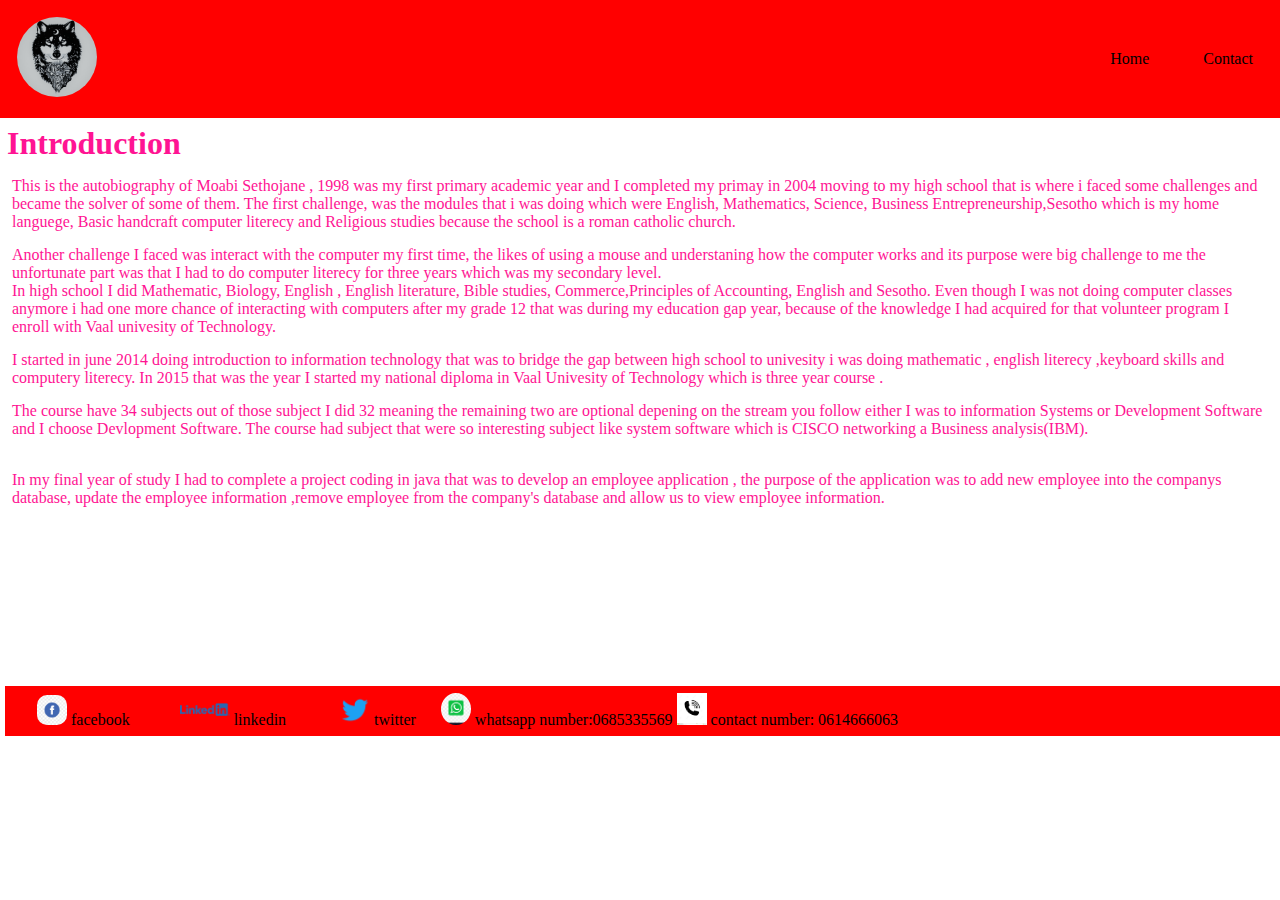
<file: about.html>
<!DOCTYPE html>
<html>
<head>
<title>about</title>
<link rel="stylesheet" type="text/css" href="style1.css">
</head>
<body>
    <table id="aboutHeader" >
        <tr>
            <td><img  id="logo">
            </td>
            <td align="right">
<nav id ="nav" >
  
    <ul >
        
    </ul>
</nav>
</td>
</tr>
</table>

<table id="aboutmain">
    <tr>
        <td colspan="2"></td>
        <th><h1</h1></th>
    </tr>
    <tr>
        <td>
            
        <br/>
    



    
        </td>
        <td>
           
            
</td>
    </tr>
</table>
<br>
<br>
<br>
<br>
<br>
<br>
<br>
<br>
<br>
<table id="footertable">
    <tr>
        <td>

            
         </td>
         <td>
           
         </td>
             
             <td>
            
         </td>
         <td>
             

         </td>
         <td>
             
         </td>
     </tr>      
         
</table>
</footer>
<script type="text/javascript" src="about.js"></script>
</body>

</html>
</file>
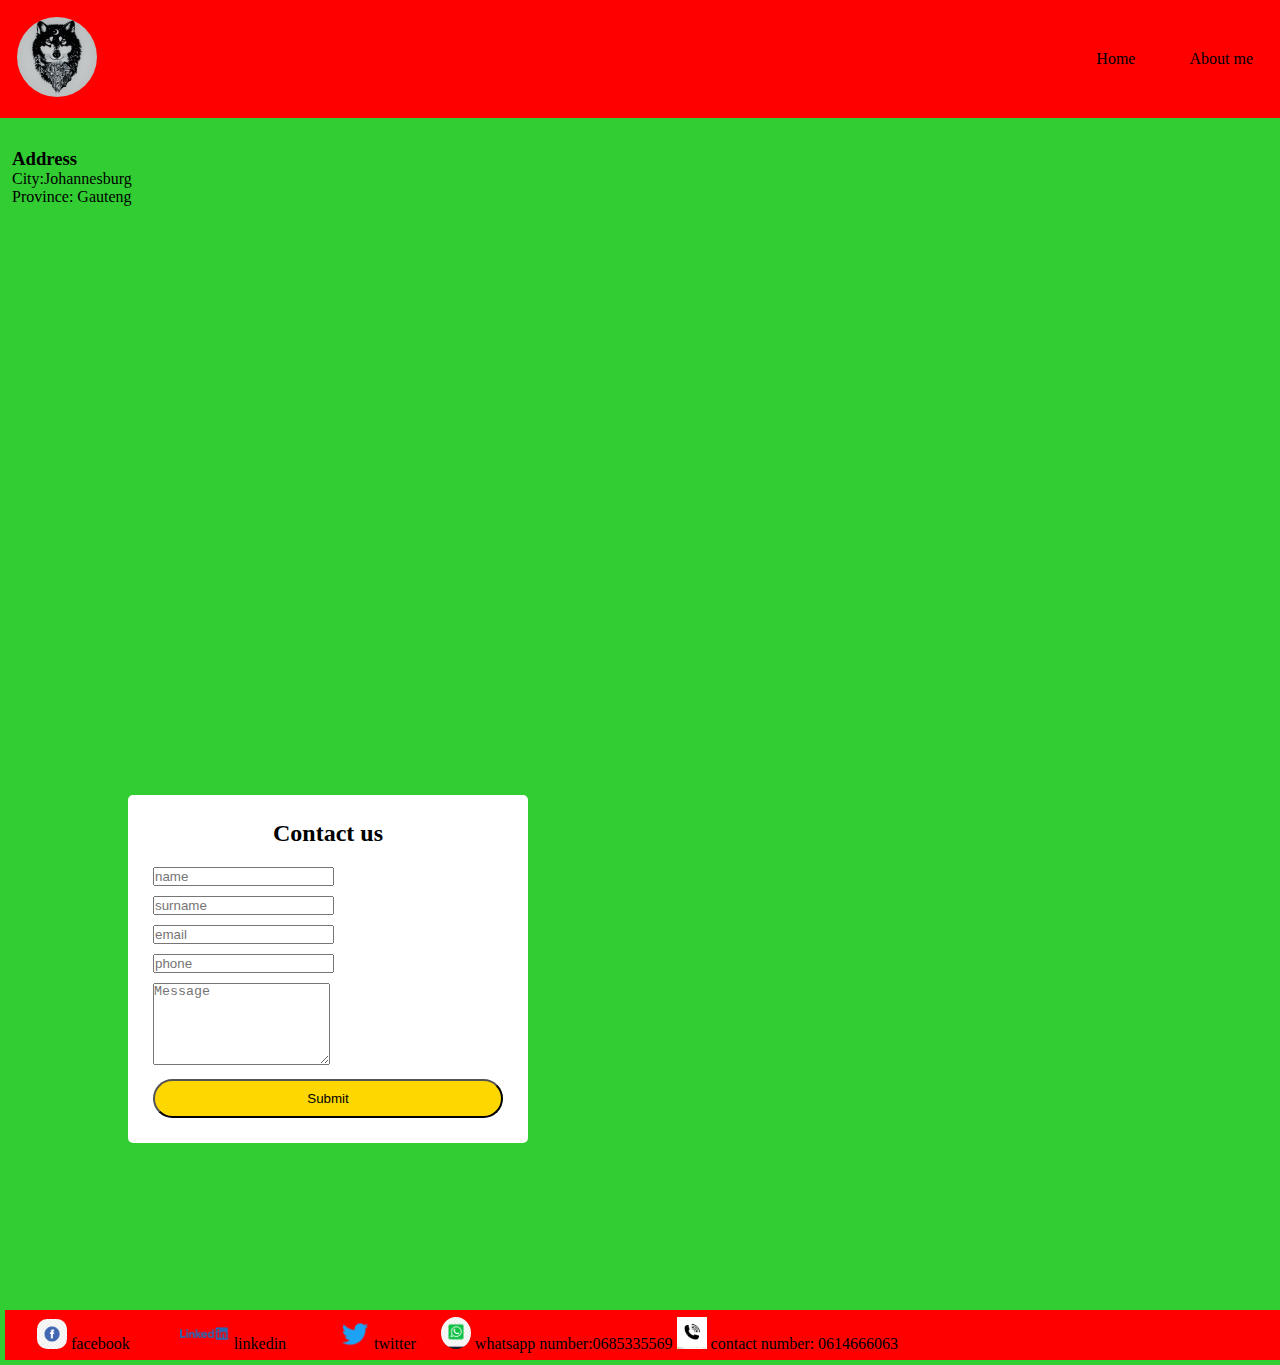
<file: contact.html>
<!DOCTYPE html>
<!DOCTYPE html>
<html>
<head>
	<meta charset="utf-8">
	<meta name="viewport" content="width=device-width, initial-scale=1">
	<title>contact me</title>
	<link rel="stylesheet" type="text/css" href="style2.css">
	
</head>
<body>
<header>
	<table id="contactheader">
		<tr>
			<td>
			<img  id="logo">
			</td>
			<td align="right"> 
				<div id="nav">
					
					
				</div>

			</td>
		</tr>
	</table>
</header>
<main>
	<table id="contactmaintable" >
		<tr>
		
		<td>
			
		</td>	
		</tr>
		<br>
		<tr>
				<td>
					
					</td>
		</tr>
		<tr>
			<td>
				
			</td>
		</tr>
	</table>
	
<!---->
				<div class="wrapper">
					
<h2>Contact us</h2>
	<div id="error_massage">
	</div>  

				
					<form  onsubmit=" validation()" action="https://formspree.io/f/xzborkew" method="POST">
						
					<div class="input_field">
		<input type="text" name="name" id="name" placeholder="name">
	</div>
	<div class="input_field">
		<input type="text" name="surname" id="surname" placeholder="surname">
	</div>
	<div class="input_field">
		<input type="text" name="email" id="email" placeholder="email">
	</div>
	<div class="input_field">
		<input type="text" name="phone" id="phone" placeholder="phone">
	</div>
	<div class="input_field">
		<textarea id="message" placeholder="Message"></textarea>
	</div>
	<div class="btn">
		<input type="submit">
	</div>
					
				</form>
				</div>
</main>
<br>
<br>
<br>
<br>
<br>
<br>
<br>
<br>
<br>

<table id="footertable">
    <tr>
        <td>
           
      
         </td>
         <td>
         	 
         </td>
            <td>
        
            </td>
              
            <td>
              </td>
              <td>
       
        </td>
    </tr>
</table>
</footer>
</body>
<script type="text/javascript" src="contact.js">
	
</script>
</html>
</file>
<file: style1.css>
*{
padding: 0;
margin: 0;
    background-attachment: fixed;
    background-repeat: no-repeat;
    background-size: cover;

}
#aboutHeader{
    width: 100%;
        background-color: red;
}
#logo{
    width: 80px;
    border-radius: 50%;
    margin: 15px;
}
h1{
    padding: 5px;
}

#nav ul{
list-style: none;
}
#nav ul li {
    display: inline-block;
    color: ghostwhite;
    padding: 5px;
}
.nav ul li a{
    list-style: none;
}
a{
    padding: 5px;
    margin: 20px;
    color:black;
    text-decoration: none;
}
#aboutmain{
    width: 100%;
    color: deeppink;
    font-size: medium;
}
#intro{
    padding: 5px;
    margin: 5px;
}
#p1{
    padding: 5px;
    margin: 5px;
}
#p2{
    padding: 5px;
    margin: 5px;
}
#p3{
    padding: 5px;
    margin: 5px;
}
#p4{
    padding: 5px;
    margin: 5px;
}
#footertable{
    background-color: red;
    width: 100%;
    margin: 5px;
    padding: 5px;

}
#facebookicon{
    width: 30px;
      border-radius: 10px;
}
#twittericon{
    width: 30px;
      border-radius: 10px;
}
#linkedinicon{
    width: 50px;
    border-radius: 10px;
}
#whatappicon{
    width: 30px;
    border-radius: 50%;
}
#phoneNumber{
  width: 30px


}

.navfooter{
    color: black;
    padding: 10px;
    margin: 5px;
}
a:hover {
    color: red;
    background-color:grey;
}
</file>
<file: style2.css>
*{
	padding: 0px;
	margin: 0px;
	 
}
#contactheader{
	width: 100%;
        background-color: red;

}
#logo{
    width: 80px;
    border-radius: 50%;
    margin: 15px;
}
body{
 background-color: limegreen;

}
h2{
    font-family: unset;
}
#contactmaintable{


	padding: 5px;
margin: 5px;

}

#footertable{

    background-color: red;
    width: 100%;
    margin: 5px;
    padding: 5px;
}
#facebookicon{
    width: 30px;
      border-radius: 10px;
}
#twittericon{
    width: 30px;
      border-radius: 10px;
}
#linkedinicon{
    width: 50px;
    border-radius: 10px;
}
#whatappicon{
    width: 30px;
    border-radius: 50%;
}
#phoneNumber{
  width: 30px


}


.nav ul{
list-style: none;
}
.nav ul li {
    display: inline-block;
    color: ghostwhite;
    padding: 5px;
}
.nav ul li a{
    list-style: none;
}

a{
padding: 5px;
margin: 20px;
display: inline;
	text-decoration: none;
    color: black;
}

a:hover {
    color: black;
    background-color:grey;
}



.wrapper{
margin-top: 10%;
margin-left: 10%;
background: #fff;
border-radius: 5px;
padding: 25px;
max-width: 350px;
width: 100%;
}
.wrapper h2{
    text-align: center;
    margin-bottom: 20px;
}
.wrapper .input_field{
    margin-bottom: 10px;
}
.wrapper textarea{
    height: 80px;
}
.wrapper .btn input[type="submit"]{
    padding: 10px;
    border-radius: 25px;
    width: 100%;
    background-color: gold;

}
.wrapper #error_massage{
    margin-bottom: 20px;
    padding: 0px;
    background-color: indianred;
    text-align: center;
    font-size: 14px;
    border-radius: 15px;
    color: ghostwhite;
    font-family: sans-serif;

}
</file>
